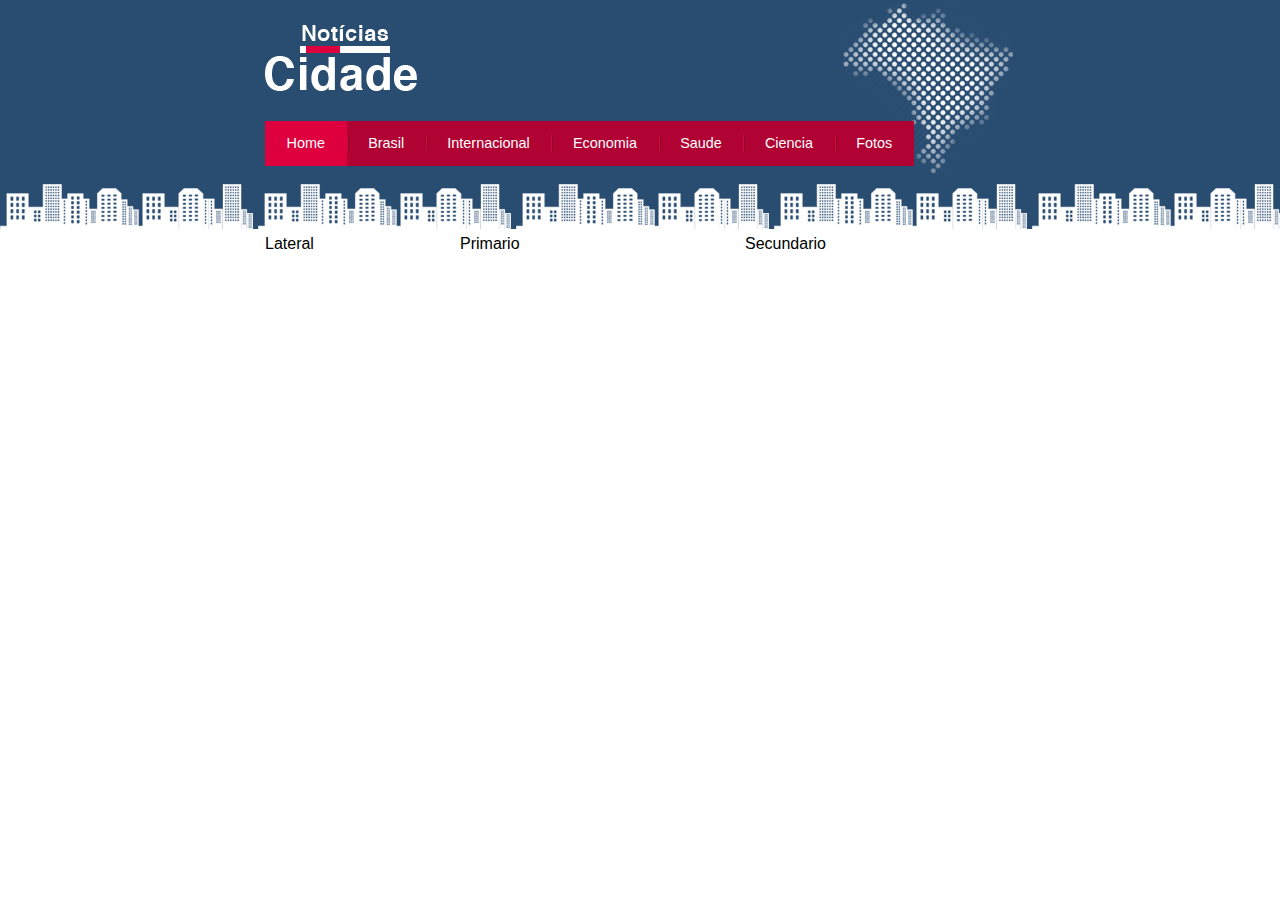
<file: index.html>
<!DOCTYPE html>
<html lang="pt-br">
<head>
    <meta charset="UTF-8">
    <meta name="viewport" content="width=device-width, initial-scale=1.0">
    <title>Noticias cidade - Seu site de noticias</title>
    <link rel="stylesheet" href="css/estilo.css">
</head>
<body class="home">
    <!-- inicio do container -->
    <div id="container">
        <!-- inicio do topo -->
        <div id="topo">

            <h1 class="logo">Noticias cidade</h1>

            <ul id="navegacao">

                <li class="primeiro">
                    <a id="home" href="index.html">Home</a>
                </li>
                <li>
                    <a id="brasil" href="brasil.html">Brasil</a>
                </li>
                <li>
                    <a id="internacional" href="internacional.html">Internacional</a>
                </li>
                <li>
                    <a id="economia" href="economia.html">Economia</a>
                </li>
                <li>
                    <a id="saude" href="saude.html">Saude</a>
                </li>
                <li>
                    <a id="ciencia" href="ciencia.html">Ciencia</a>
                </li>
                <li>
                    <a id="fotos" href="fotos.html">Fotos</a>
                </li>

            </ul>
        </div>
        <!-- fim do topo -->

        <!-- inicio do conteudo -->
        <div id="conteudo">
            <div id="primario">
                Primario
            </div>
            <div id="Secundario">
                Secundario
            </div>
            <div id="lateral">
                Lateral
            </div>
        </div>
        <!-- fim do conteudo -->
    </div>
    <!-- fim container -->
</body>
</html>
</file>
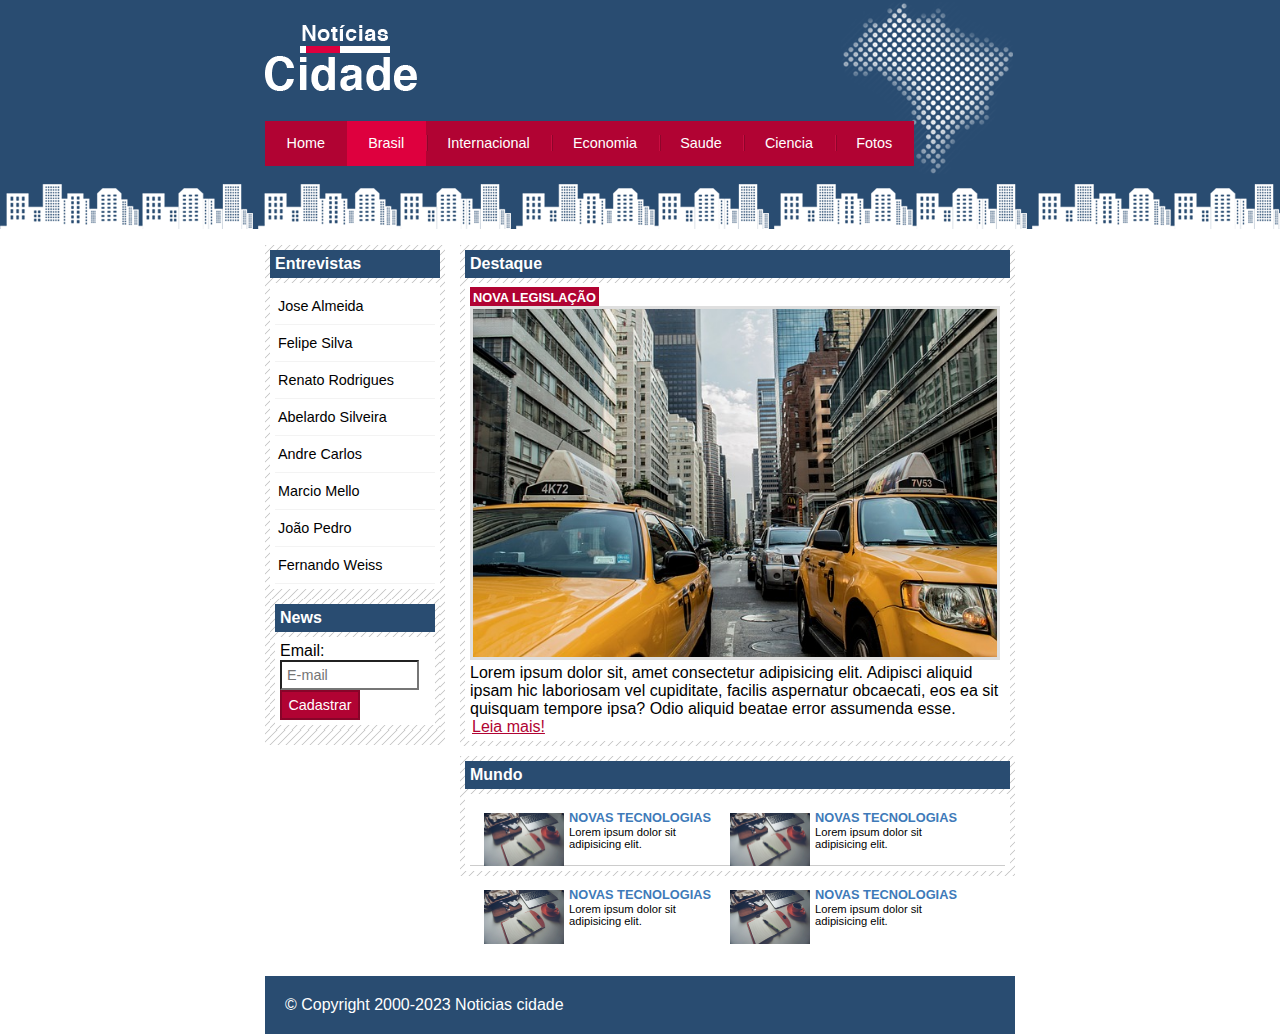
<file: brasil.html>
<!DOCTYPE html>
<html lang="pt-br">
<head>
    <meta charset="UTF-8">
    <meta name="viewport" content="width=device-width, initial-scale=1.0">
    <title>Noticias cidade - Seu site de noticias</title>
    <link rel="stylesheet" href="css/estilo.css">
</head>
<body id="duas-colunas" class="brasil">
    <!-- inicio do container -->
    <div id="container">
        <!-- inicio do topo -->
        <div id="topo">

            <h1 class="logo">Noticias cidade</h1>

            <ul id="navegacao">

                <li class="primeiro">
                    <a id="home" href="index.html">Home</a>
                </li>
                <li>
                    <a id="brasil" href="brasil.html">Brasil</a>
                </li>
                <li>
                    <a id="internacional" href="internacional.html">Internacional</a>
                </li>
                <li>
                    <a id="economia" href="economia.html">Economia</a>
                </li>
                <li>
                    <a id="saude" href="saude.html">Saude</a>
                </li>
                <li>
                    <a id="ciencia" href="ciencia.html">Ciencia</a>
                </li>
                <li>
                    <a id="fotos" href="fotos.html">Fotos</a>
                </li>

            </ul>
        </div>
        <!-- fim do topo -->

        <!-- inicio do conteudo -->
        <div id="conteudo">
            <div id="primario">
               
                <div class="caixa destaque">
                    <h2>Destaque</h2>
                    <div class="caixa-conteudo">
                        <h3>Nova legislação</h3>
                        <img class="imagem-principal" src="imagens/taxi.jpg" alt="Taxi" width="100%">
                        <p>
                            Lorem ipsum dolor sit, amet consectetur adipisicing elit. Adipisci aliquid ipsam hic laboriosam vel cupiditate, facilis aspernatur obcaecati, eos ea sit quisquam tempore ipsa? Odio aliquid beatae error assumenda esse.
                        </p>
                        <a href="">Leia mais!</a>
                    </div>
                </div>

                <div class="caixa">
                    <h2>Mundo</h2>
                    <div class="caixa-conteudo">
                        <ul id="lista-noticias">
                            <li>
                                <a href="">
                                    <img src="imagens/tecnologia.jpg" alt="" width="80">
                                    <h3>
                                        Novas tecnologias
                                    </h3>
                                    <p>
                                        Lorem ipsum dolor sit adipisicing elit.
                                    </p>
                                </a>
                            </li>
                            <li>
                                <a href="">
                                    <img src="imagens/tecnologia.jpg" alt="" width="80">
                                    <h3>
                                        Novas tecnologias
                                    </h3>
                                    <p>
                                        Lorem ipsum dolor sit adipisicing elit.
                                    </p>
                                </a>
                            </li>
                            <li>
                                <a href="">
                                    <img src="imagens/tecnologia.jpg" alt="" width="80">
                                    <h3>
                                        Novas tecnologias
                                    </h3>
                                    <p>
                                        Lorem ipsum dolor sit adipisicing elit.
                                    </p>
                                </a>
                            </li>
                            <li>
                                <a href="">
                                    <img src="imagens/tecnologia.jpg" alt="" width="80">
                                    <h3>
                                        Novas tecnologias
                                    </h3>
                                    <p>
                                        Lorem ipsum dolor sit adipisicing elit.
                                    </p>
                                </a>
                            </li>
                        </ul>
                    </div>
                </div>
            </div>

            <!-- inicio da lateral -->
            <div id="lateral">

               <div class="caixa">
                <h2>Entrevistas</h2>
                <div class="caixa-conteudo">
                    <ul>
                        <li>
                            <a href="">Jose Almeida</a>
                        </li>
                        <li>
                            <a href="">Felipe Silva</a>
                        </li>
                        <li>
                            <a href="">Renato Rodrigues</a>
                        </li>
                        <li>
                            <a href="">Abelardo Silveira</a>
                        </li>
                        <li>
                            <a href="">Andre Carlos</a>
                        </li>
                        <li>
                            <a href="">Marcio Mello</a>
                        </li>
                        <li>
                            <a href="">João Pedro</a>
                        </li>
                        <li>
                            <a href="">Fernando Weiss</a>
                        </li>
                    </ul>
                </div>

                <div class="caixa">
                    <h2>News</h2>
                    <div class="caixa-conteudo">

                        <form>
                            <div>
                                <label for="email">Email:</label>
                                <input type="text" name="email" id="email" placeholder="E-mail">
                            </div>
                            <div>
                                <input class="submit" type="submit" value="Cadastrar">
                            </div>
                        </form>

                    </div>
               </div>
            </div>
            <!-- fim da lateral -->

        </div>
        <!-- fim do conteudo -->

    </div>
    <!-- fim container -->

    <div id="container-rodape" style="clear: both;">
        <div id="rodape">
            &copy; Copyright 2000-2023 Noticias cidade
        </div>
    </div>
</body>
</html>
</file>
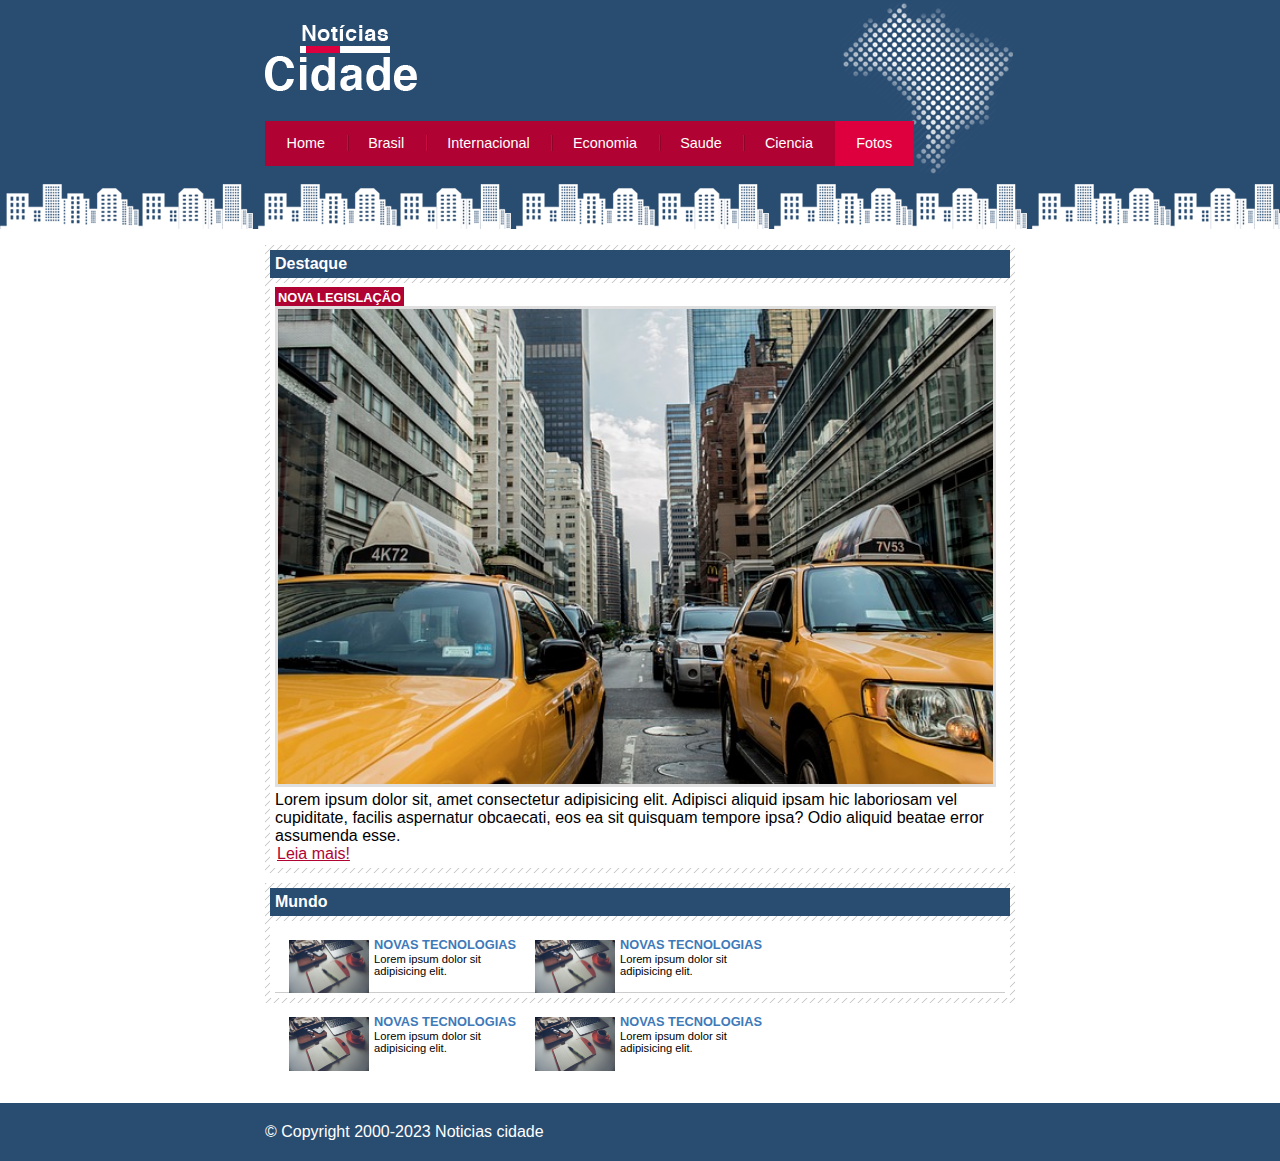
<file: fotos.html>
<!DOCTYPE html>
<html lang="pt-br">
<head>
    <meta charset="UTF-8">
    <meta name="viewport" content="width=device-width, initial-scale=1.0">
    <title>Noticias cidade - Seu site de noticias</title>
    <link rel="stylesheet" href="css/estilo.css">
</head>
<body id="uma-coluna" class="fotos">
    <!-- inicio do container -->
    <div id="container">
        <!-- inicio do topo -->
        <div id="topo">

            <h1 class="logo">Noticias cidade</h1>

            <ul id="navegacao">

                <li class="primeiro">
                    <a id="home" href="index.html">Home</a>
                </li>
                <li>
                    <a id="brasil" href="brasil.html">Brasil</a>
                </li>
                <li>
                    <a id="internacional" href="internacional.html">Internacional</a>
                </li>
                <li>
                    <a id="economia" href="economia.html">Economia</a>
                </li>
                <li>
                    <a id="saude" href="saude.html">Saude</a>
                </li>
                <li>
                    <a id="ciencia" href="ciencia.html">Ciencia</a>
                </li>
                <li>
                    <a id="fotos" href="fotos.html">Fotos</a>
                </li>

            </ul>
        </div>
        <!-- fim do topo -->

        <!-- inicio do conteudo -->
        <div id="conteudo">
            <div id="primario">
               
                <div class="caixa destaque">
                    <h2>Destaque</h2>
                    <div class="caixa-conteudo">
                        <h3>Nova legislação</h3>
                        <img class="imagem-principal" src="imagens/taxi.jpg" alt="Taxi" width="100%">
                        <p>
                            Lorem ipsum dolor sit, amet consectetur adipisicing elit. Adipisci aliquid ipsam hic laboriosam vel cupiditate, facilis aspernatur obcaecati, eos ea sit quisquam tempore ipsa? Odio aliquid beatae error assumenda esse.
                        </p>
                        <a href="">Leia mais!</a>
                    </div>
                </div>

                <div class="caixa">
                    <h2>Mundo</h2>
                    <div class="caixa-conteudo">
                        <ul id="lista-noticias">
                            <li>
                                <a href="">
                                    <img src="imagens/tecnologia.jpg" alt="" width="80">
                                    <h3>
                                        Novas tecnologias
                                    </h3>
                                    <p>
                                        Lorem ipsum dolor sit adipisicing elit.
                                    </p>
                                </a>
                            </li>
                            <li>
                                <a href="">
                                    <img src="imagens/tecnologia.jpg" alt="" width="80">
                                    <h3>
                                        Novas tecnologias
                                    </h3>
                                    <p>
                                        Lorem ipsum dolor sit adipisicing elit.
                                    </p>
                                </a>
                            </li>
                            <li>
                                <a href="">
                                    <img src="imagens/tecnologia.jpg" alt="" width="80">
                                    <h3>
                                        Novas tecnologias
                                    </h3>
                                    <p>
                                        Lorem ipsum dolor sit adipisicing elit.
                                    </p>
                                </a>
                            </li>
                            <li>
                                <a href="">
                                    <img src="imagens/tecnologia.jpg" alt="" width="80">
                                    <h3>
                                        Novas tecnologias
                                    </h3>
                                    <p>
                                        Lorem ipsum dolor sit adipisicing elit.
                                    </p>
                                </a>
                            </li>
                        </ul>
                    </div>
                </div>
            </div>
        </div>
        <!-- fim do conteudo -->

    </div>
    <!-- fim container -->

    <div id="container-rodape" style="clear: both;">
        <div id="rodape">
            &copy; Copyright 2000-2023 Noticias cidade
        </div>
    </div>
</body>
</html>
</file>
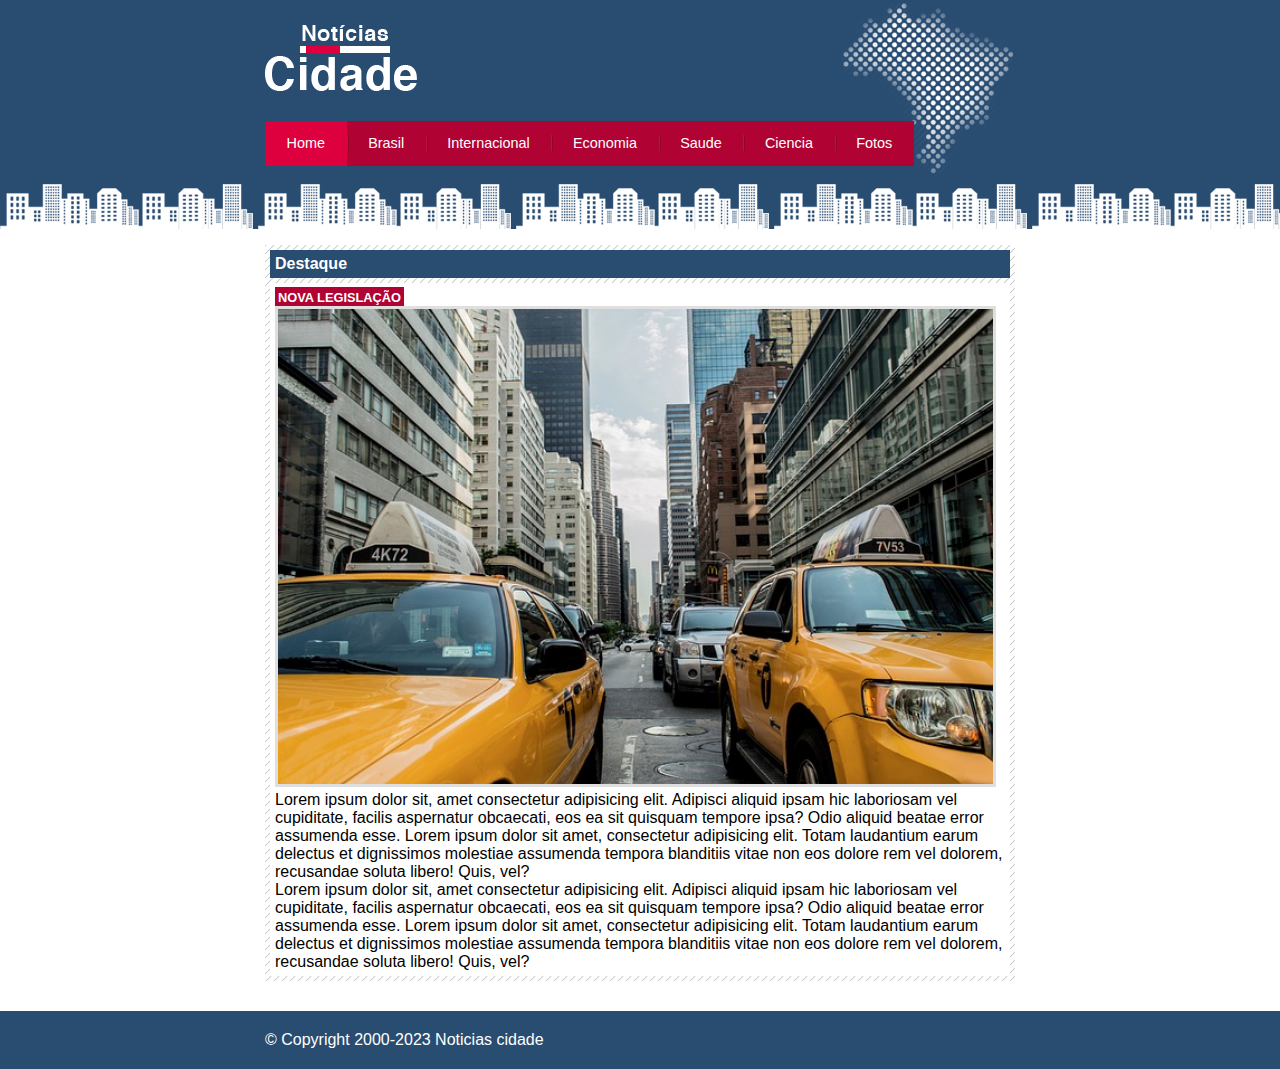
<file: nova-legislacao.html>
<!DOCTYPE html>
<html lang="pt-br">
<head>
    <meta charset="UTF-8">
    <meta name="viewport" content="width=device-width, initial-scale=1.0">
    <title>Noticias cidade - Seu site de noticias</title>
    <link rel="stylesheet" href="css/estilo.css">
</head>
<body id="uma-coluna" class="home">
    <!-- inicio do container -->
    <div id="container">
        <!-- inicio do topo -->
        <div id="topo">

            <h1 class="logo">Noticias cidade</h1>

            <ul id="navegacao">

                <li class="primeiro">
                    <a id="home" href="index.html">Home</a>
                </li>
                <li>
                    <a id="brasil" href="brasil.html">Brasil</a>
                </li>
                <li>
                    <a id="internacional" href="internacional.html">Internacional</a>
                </li>
                <li>
                    <a id="economia" href="economia.html">Economia</a>
                </li>
                <li>
                    <a id="saude" href="saude.html">Saude</a>
                </li>
                <li>
                    <a id="ciencia" href="ciencia.html">Ciencia</a>
                </li>
                <li>
                    <a id="fotos" href="fotos.html">Fotos</a>
                </li>

            </ul>
        </div>
        <!-- fim do topo -->

        <!-- inicio do conteudo -->
        <div id="conteudo">
            <div id="primario">
               
                <div class="caixa destaque">
                    <h2>Destaque</h2>
                    <div class="caixa-conteudo">
                        <h3>Nova legislação</h3>
                        <img class="imagem-principal" src="imagens/taxi.jpg" alt="Taxi" width="100%">
                        <p>
                            Lorem ipsum dolor sit, amet consectetur adipisicing elit. Adipisci aliquid ipsam hic laboriosam vel cupiditate, facilis aspernatur obcaecati, eos ea sit quisquam tempore ipsa? Odio aliquid beatae error assumenda esse.
                            Lorem ipsum dolor sit amet, consectetur adipisicing elit. Totam laudantium earum delectus et dignissimos molestiae assumenda tempora blanditiis vitae non eos dolore rem vel dolorem, recusandae soluta libero! Quis, vel?
                        </p>
                        <p>
                            Lorem ipsum dolor sit, amet consectetur adipisicing elit. Adipisci aliquid ipsam hic laboriosam vel cupiditate, facilis aspernatur obcaecati, eos ea sit quisquam tempore ipsa? Odio aliquid beatae error assumenda esse.
                            Lorem ipsum dolor sit amet, consectetur adipisicing elit. Totam laudantium earum delectus et dignissimos molestiae assumenda tempora blanditiis vitae non eos dolore rem vel dolorem, recusandae soluta libero! Quis, vel?
                        </p>
                    </div>
                </div>
            </div>
        </div>
        <!-- fim do conteudo -->

    </div>
    <!-- fim container -->

    <div id="container-rodape" style="clear: both;">
        <div id="rodape">
            &copy; Copyright 2000-2023 Noticias cidade
        </div>
    </div>
</body>
</html>
</file>
<file: css/estilo.css>
@charset "UTF-8";

* {
    margin: 0;
    padding: 0;
}

body {
    font-family: 'Trebuchet MS', Helvetica, sans-serif;
    background: #fff url(../imagens/fundo.png) repeat-x;
}

#container {
    width: 750px;
    margin: 0 auto;
}

#topo {
    height: 150px;
    background: url(../imagens/detalhe-topo.png) no-repeat right top;
    padding-top: 25px;
    /* border: 1px solid red; */
}

.logo {
    width: 152px;
    height: 66px;
    background: url(../imagens/logo.png) no-repeat center;
    text-indent: -3000px;
}

/* Barra de navegação */

a:link, a:visited {
    color: #b10333;
    padding: 2px;
}

a:hover {
    color: #e50040;
}

ul {
    margin: 0;
    padding: 0;
    list-style: none;
}

#topo ul {
    margin-top: 30px;
    background: #b10333;
    float: left;
}

#topo ul li {
    float: left;
}

#topo ul a {
    font-size: 0.9em;
    display: block;
    padding: 0.5em 1.5em;
    line-height: 2.1em;
    text-decoration: none;
    color: #fff;
    background: url(../imagens/divisor.png) no-repeat left center;
}

#topo ul .primeiro a {
    background: none;
}

#topo ul a:hover {
    color: #69001b;
}

body.home #navegacao a#home,
body.brasil #navegacao a#brasil,
body.internacional #navegacao a#internacional,
body.economia #navegacao a#economia,
body.saude #navegacao a#saude,
body.ciencia #navegacao a#ciencia,
body.fotos #navegacao a#fotos
{
    color: #fff;
    background: #de003e;
    cursor: text;
}

#conteudo {
    margin-top: 60px;
    background: #f5f5f5;
}

#lateral {
    width: 180px;
    float: left;
    margin: 0 0 20px -750px;
}

#primario {
    width: 270px;
    float: left;
    margin: 0 0 20px 195px;
}

#duas-colunas #primario {
    width: 555px;
}

#uma-coluna #primario {
    width: 750px;
    margin: 0 0 20px 0px;
}

#Secundario {
    width: 270px;
    float: left;
    margin: 0 0 20px 15px;
}

/* Caixa */
.caixa {
    margin: 10px 0;
    padding: 5px;
    background:#f3f3f3 url(../imagens/fundo-caixa.png);

}

h2 {
    font-size: 1em;
    background: #294c71;
    color: #fff;
    padding: 5px;
}

.caixa-conteudo {
    background: #fff;
    padding: 5px;
    margin-top: 5px;
}

/* Formatar menus laterais */

#lateral ul a {
    font-size: 0.9em;
    padding: 3px;
    display: block;
    line-height: 30px;
    color: #000;
    text-decoration: none;
    border-bottom: 1px solid #f3f3f3;
}

#lateral ul a:hover {
    background: #f9f9f9 url(../imagens/marcador.png) no-repeat left center;
    padding-left: 20px;
    color: #a1a1a1;
}

/* Formatando formulario */

label {
    display: block;
    cursor: pointer;
}

input {
    padding: 5px;
    width: 125px;
    font-size: 0.9em;
    background-color: #fff;
}

input.submit {
    width: 80px;
    color: #fff;
    background-color: #b10333;
    border: 2px solid #870529;
}

/* Formatação de imagens */

img.imagem-principal {
    width: 98%;
    border: 3px solid #dfdfdf;
}
/* Formatação de cabeçalhos */

h3 {
    text-transform: uppercase;
    display: inline;
    font-size: 0.8em;
    padding: 3px;
}

.destaque h3 {
    background: #b10333;
    color: #fff;
}

.entrevista h3 {
    background: #de003e;
}

/* Formatando lista de noticias */

#lista-noticias {
    padding: 2px;
    border-bottom: 1px solid #ccc;
    height: 62px;
}

#lista-noticias li a img {
    float: left;
    margin: 5px;
}

#lista-noticias li a {
    float: left;
    margin: 5px;
    text-decoration: none;
}

#lista-noticias li a h3{
    font-size: 0.8em;
    padding: 0;
    color: #3e7ab9;
}

#lista-noticias li a p{
    font-size: 0.7em;
    color: #000;
}

#lista-noticias li a:hover{
    background: #eee;
    cursor: pointer;
}

/* Rodape */
#container-rodape {
    background: #294c71;
    padding: 20px;
}

#rodape {
    width: 750px;
    margin: 0 auto;
    color: #fff;
}
</file>
